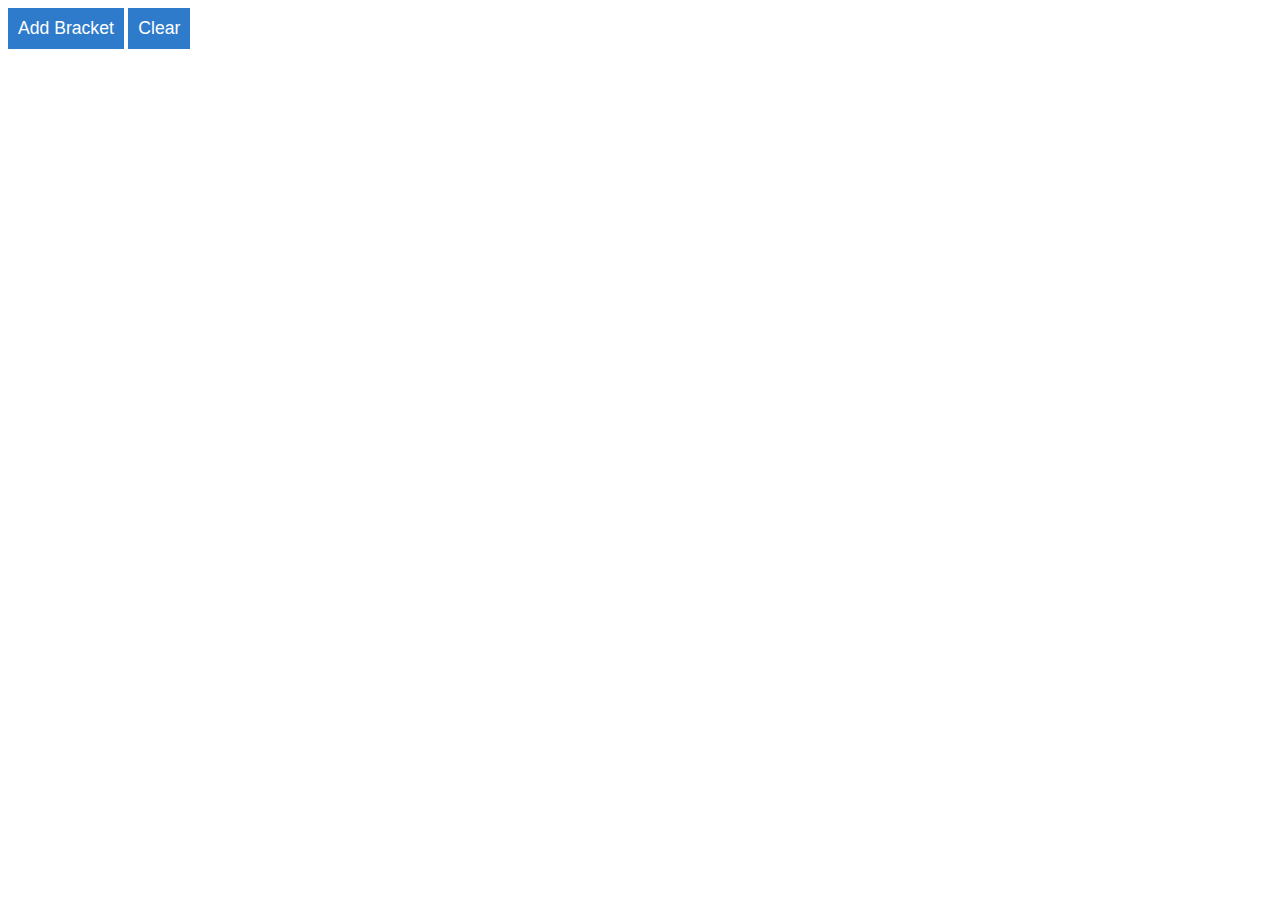
<file: examples/tournament3/index.html>
<!DOCTYPE html>
<html lang="en" >

<head>
  <meta charset="UTF-8">
  <title>Tournament Bracket Generator</title>
  
  
  
      <link rel="stylesheet" href="css/style.css">

  
</head>

<body>

  <div id="add" class="metroBtn">Add Bracket</div>
<div id="clear" class="metroBtn">Clear</div>
<div class="brackets" id="brackets"></div>
  <script src='https://code.jquery.com/jquery-2.2.4.min.js'></script>
<script src='https://underscorejs.org/underscore-min.js'></script>

  

    <script  src="js/index.js"></script>




</body>

</html>
</file>
<file: examples/tournament3/css/style.css>
html, body, .brackets {
				width: 100%;
				min-height: 100%;
				font-family: "Arial", sans-serif;
			}
			.metroBtn {
				background-color: #2E7BCC;
				color: #fff;
				font-size: 1.1em;
				padding: 10px;
				display: inline-block;
				margin-bottom: 30px;
				cursor: pointer;
			}
			.brackets > div {
				vertical-align: top;
				clear: both;
			}
			.brackets > div > div {
				float: left;
				height: 100%;
			}
			.brackets > div > div > div {
				margin: 50px 0;
			}
			.brackets div.bracketbox {
				position: relative;
				width: 100%; height: 100%;
				border-top: 1px solid #555;
				border-right: 1px solid #555;
				border-bottom: 1px solid #555;
			}

			.brackets div.bracketbox > span {
				position: absolute;
				left: 40px;
				font-size: 0.85em;

			}
			.brackets div.bracketbox > span.info1 {
				position: absolute;
				top: -20px;
				left: 280px;
				font-size: 0.8em;
				color: #BBB;
			}
			.brackets div.bracketbox > span.info2 {
				position: absolute;
				bottom: -20px;
				left: 280px;
				font-size: 0.8em;
				color: #BBB;
			}
			.brackets div.bracketbox > span.teama {
				top: -13.5px;
				background-color: white;
				padding	: 5px 20px 5px 20px;
				border: 1px solid black;
			}
			.brackets div.bracketbox > span.teamb {
				bottom: -13.5px;
				background-color: white;
				padding	: 5px 20px 5px 20px;
				border: 1px solid black;
			}
			.brackets div.bracketbox > span.teamc {
				bottom: -13.5px;
				background-color: white;
				padding	: 5px 20px 5px 20px;
				border: 1px solid black;
			}
			.brackets > .group2 {
				height: 260px;
				width: 25%;
			}
			.brackets > .group4 {
				height: 260px;
				width: 75%;
			}
			.brackets > .group5 {
				height: 260px;
				width: 75%;
			}
			.brackets > .group2 > div {
				width: 49%;
			}
			.brackets > .group3 {
				height: 320px;
				width: 50%;
			}
			.brackets > .group3 > div {
				width: 32.7%;
			}
			.brackets > .group4 > div {
				width: 24.5%;
			}
			.brackets > .group5 > div {
				width: 19.6%;
			}
			.brackets > .group6 {
				height: 2000px;
			}
			.brackets > .group6 > div {
				width: 16.3%;
			}
			.brackets > .group7 > div {
				width: 13.3%;
			}
			.brackets > div > .r1 > div {
				height: 60px;
			}
			.brackets > div > .r2 > div {
				margin: 80px 0 110px 0;
				height: 110px;
			}
			.brackets > div > .r3 > div {
				margin: 135px 0 220px 0;
				height: 220px;
			}
			.brackets > div > .r4 > div {
				margin: 250px 0 445px 0;
				height: 445px;
			}
			.brackets > div > .r5 > div {
				margin: 460px 0 900px 0;
				height: 900px;
			}
			.brackets > div > .r6 > div {
				margin: 900px 0 0 0;
				height : 1800px;
			}
			.brackets > div > .r7 > div {
				margin: 1800px 0 0 0;
			}
			.brackets div.final > div.bracketbox {
				border-top: 0px;
				border-right: 0px;
				height: 0px;
			}
			.brackets > div > .r4 > div.drop {
				height: 180px;
				margin-bottom: 0px;
			}
			.brackets > div > .r5 > div.final.drop {
				margin-top: 345px;
				margin-bottom: 0px;
				height: 1px;
			}
			.brackets > div > div > div:last-of-type {
				margin-bottom: 0px;
			}
</file>
